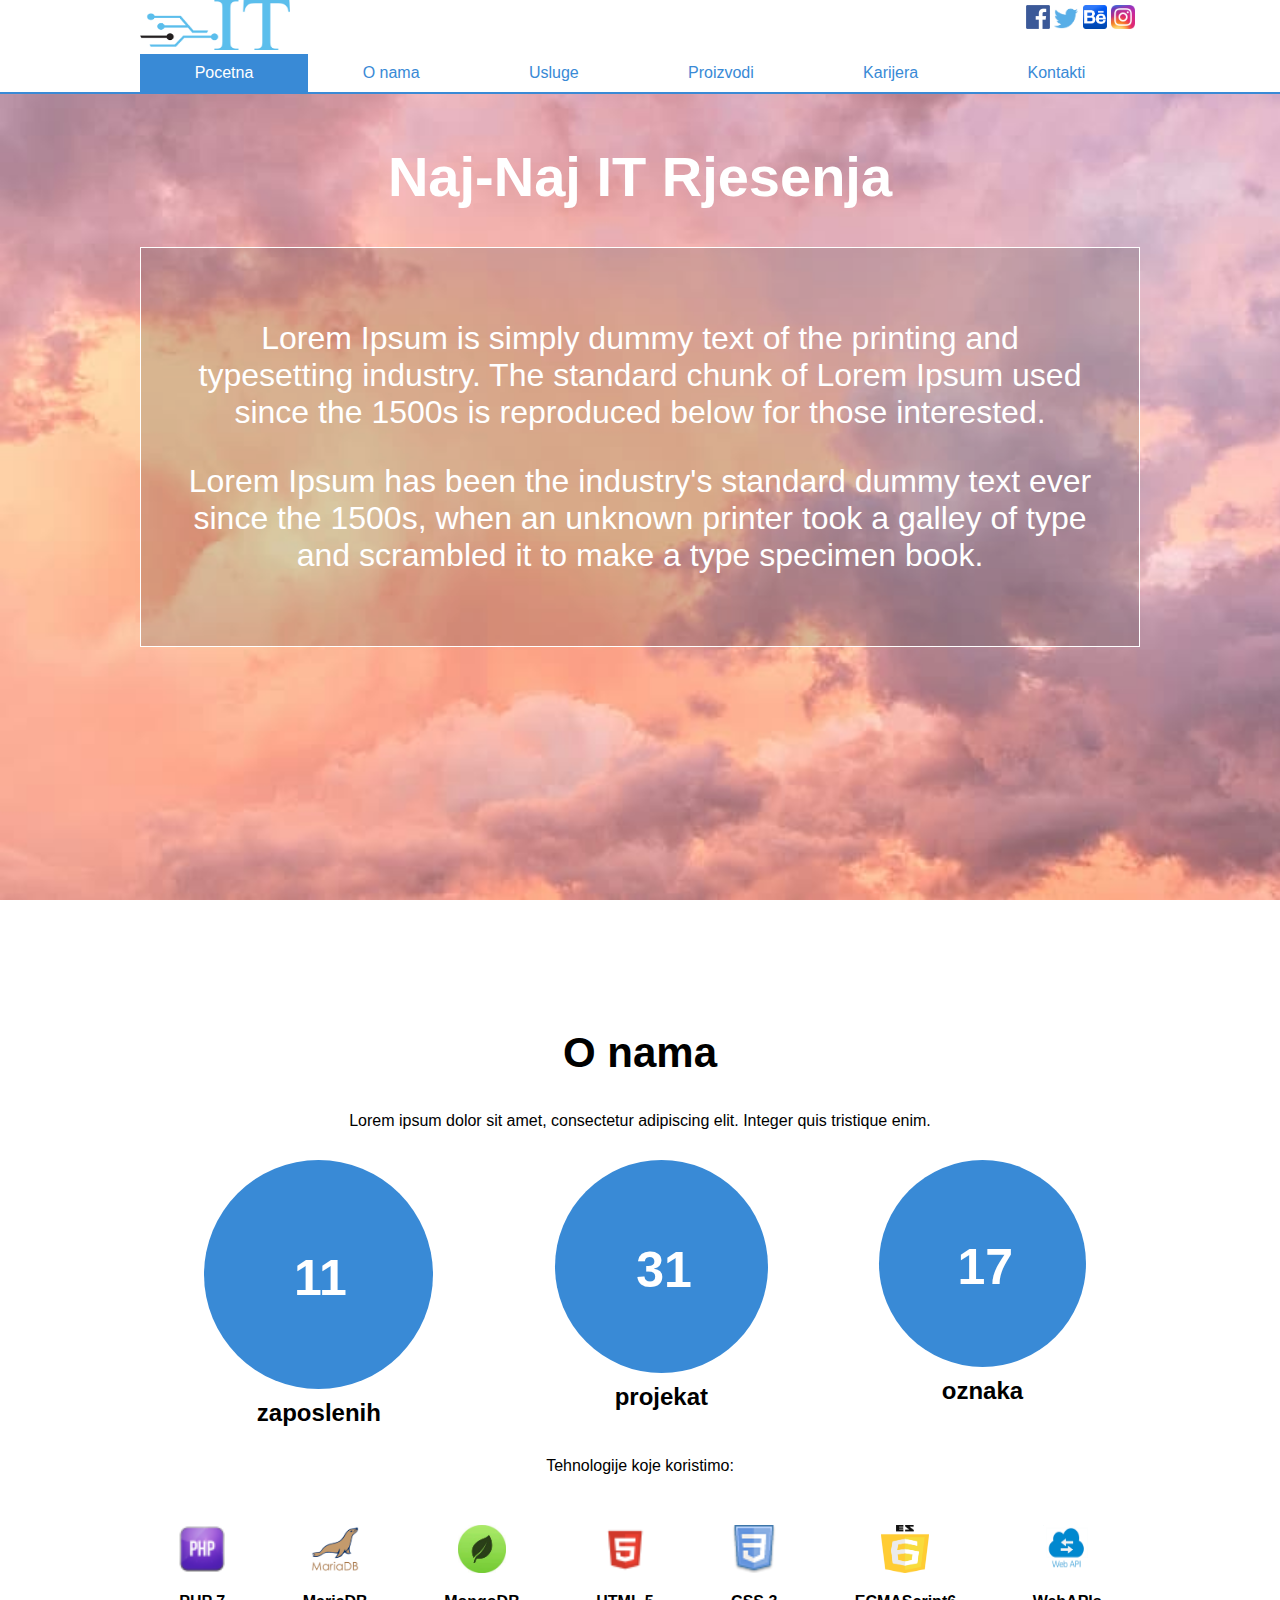
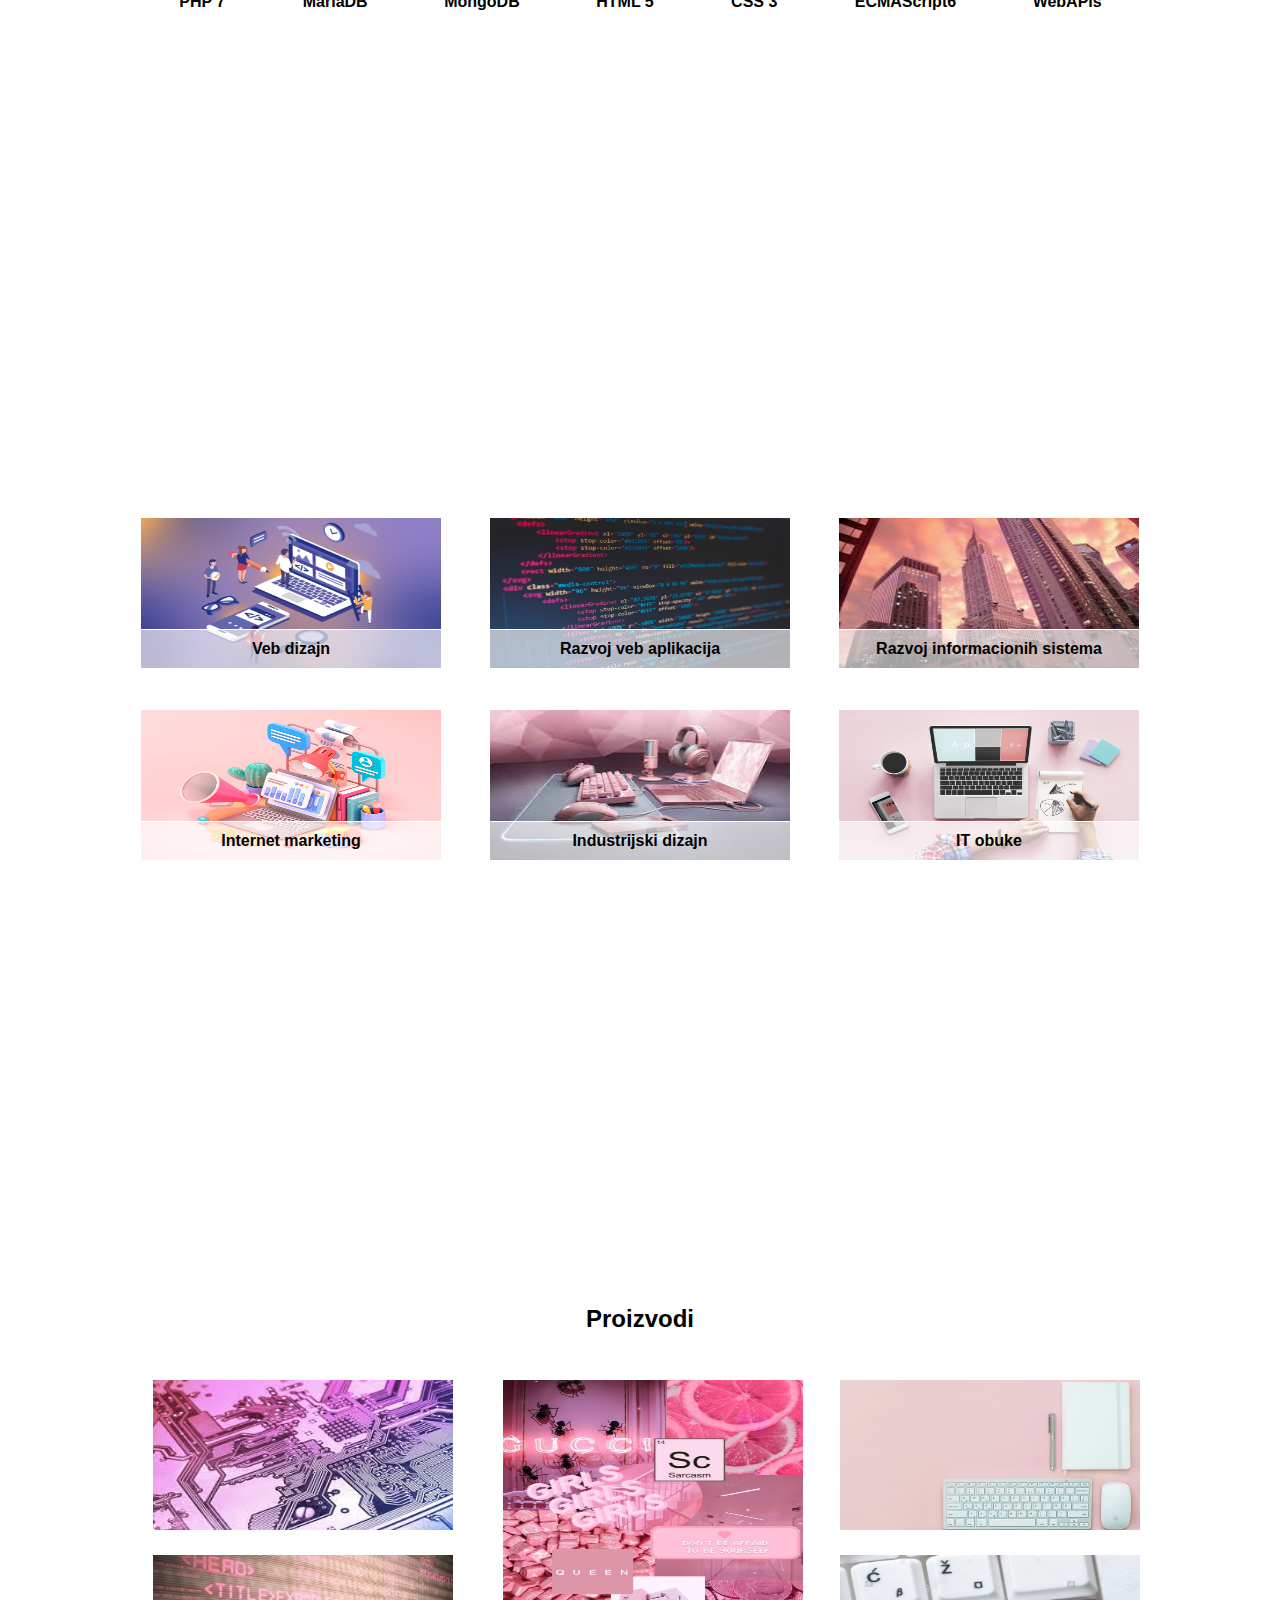
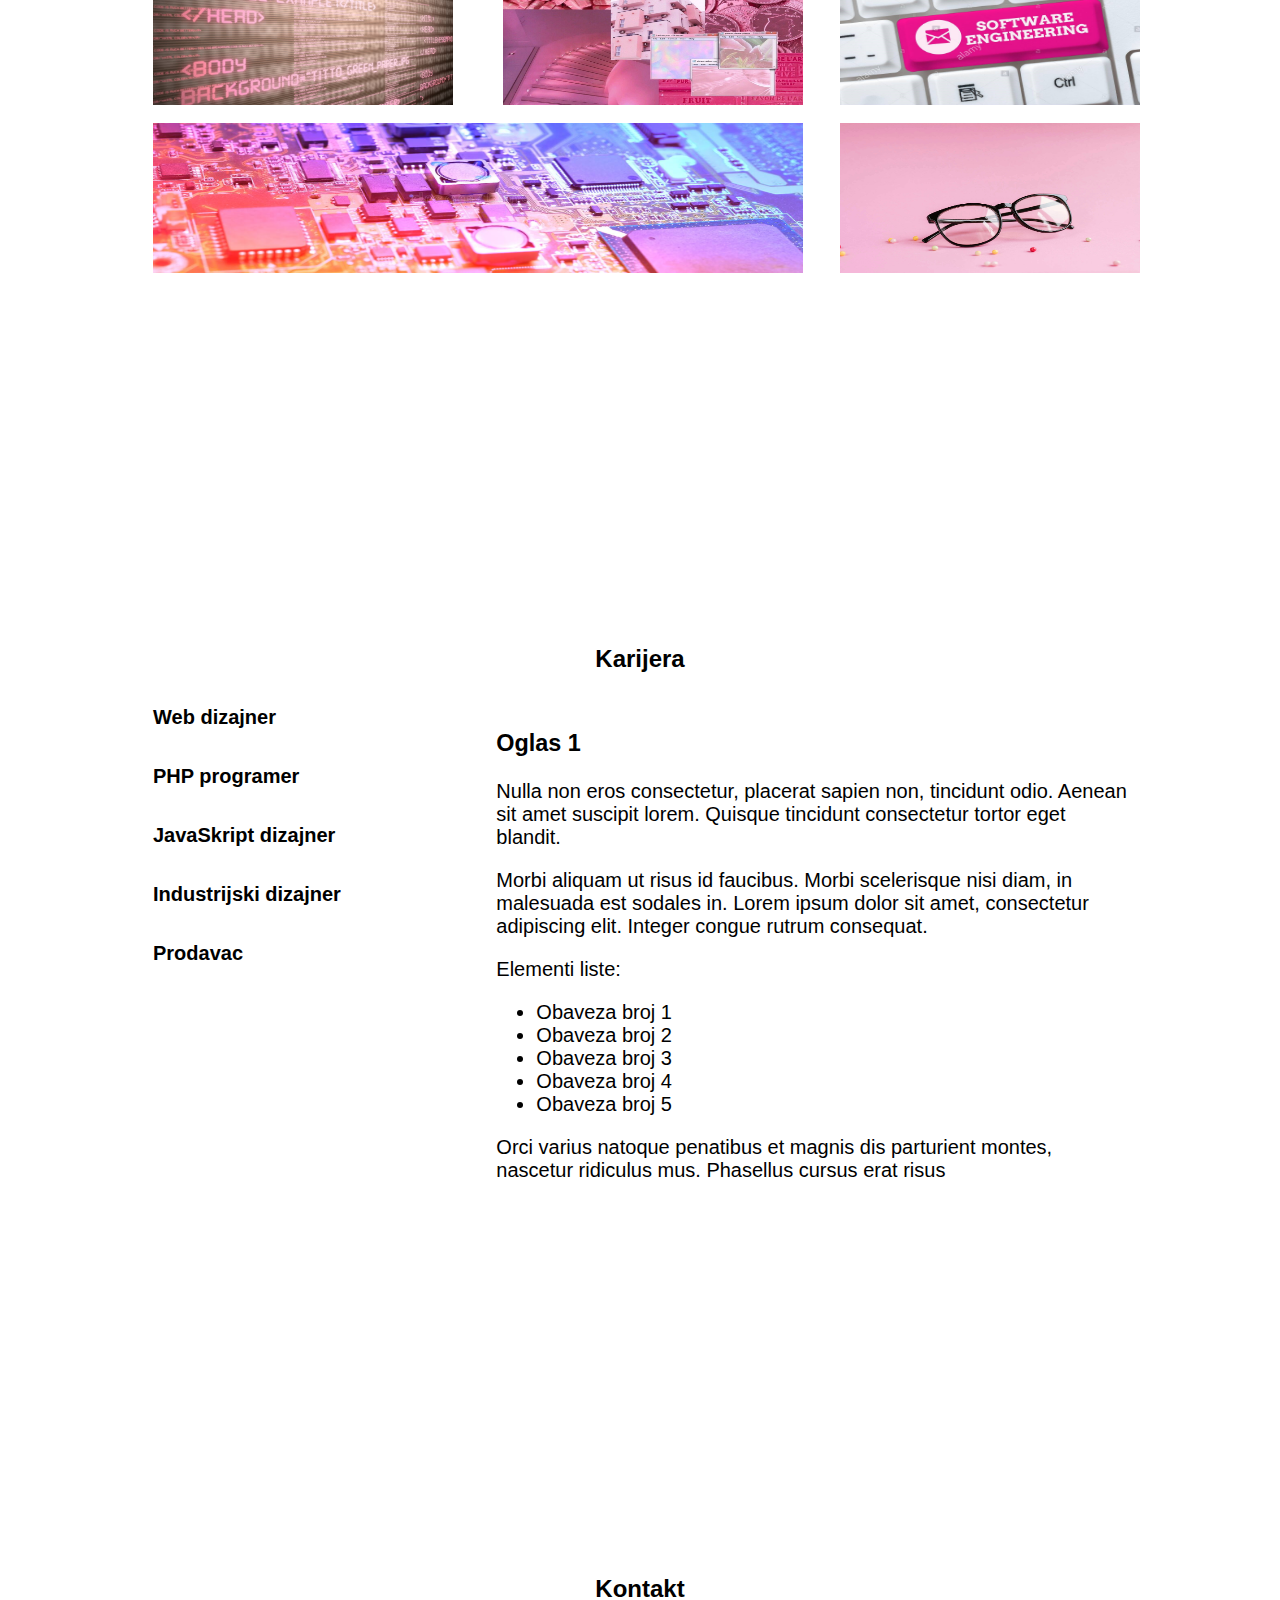
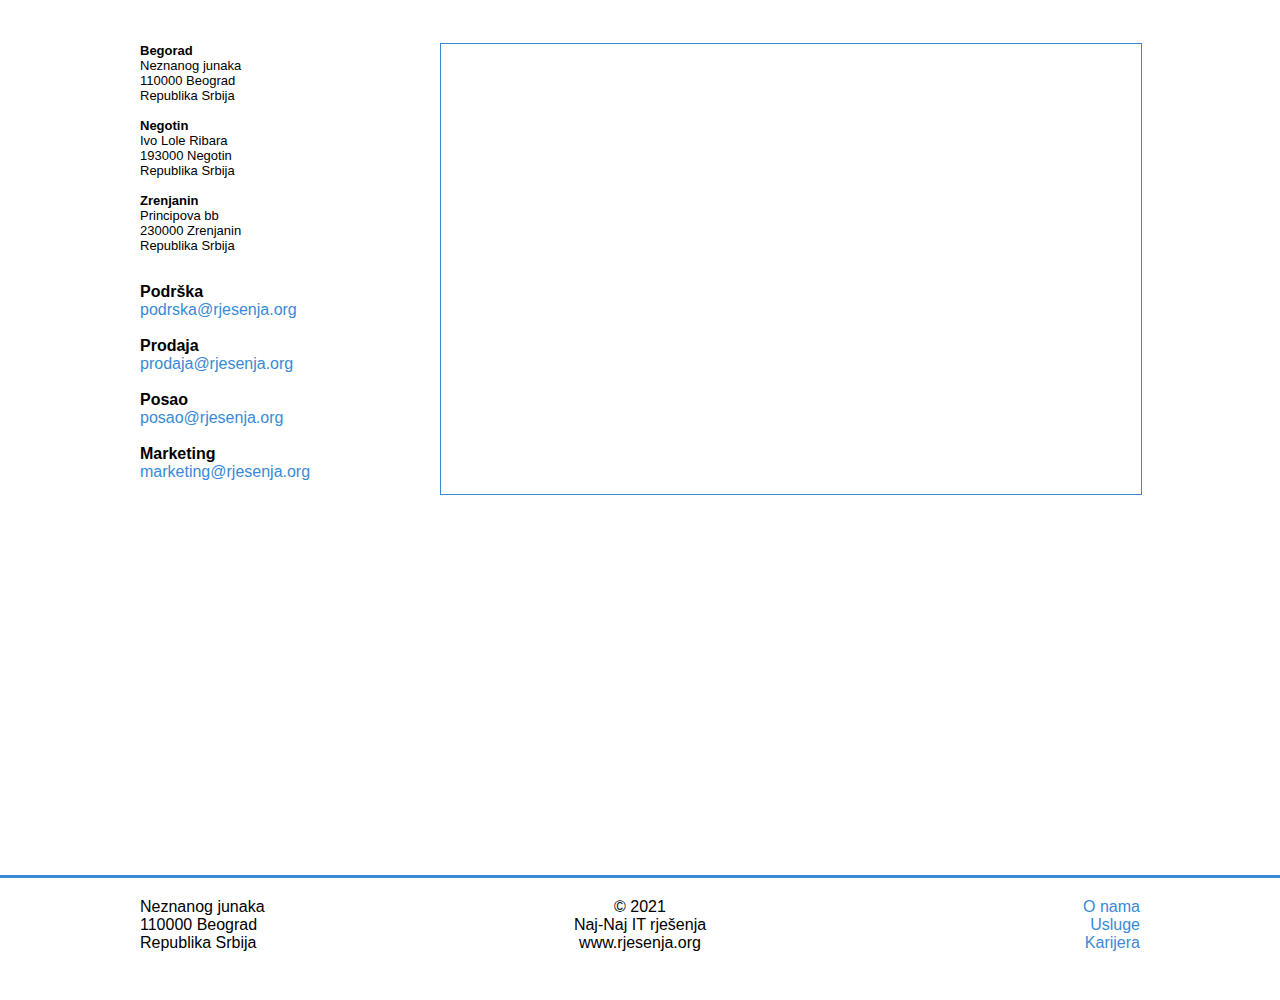
<file: index.html>
<!DOCTYPE html>
<html>
    <head>
        <title>Stranica</title>
        <meta charset="utf-8"/>
        <link rel="stylesheet" href="5.main.css"/>
    </head>
    <body>
        <div class="header">
            <div class="column">
                <div id="logo-i-social">
                    <div id="logo-holder">
                        <img alt="Loading logo..." src="ikonice/it.png" />
                    </div>
                    <div id="social-holder">
                        <a href="#">
                            <img src="ikonice/Facebook_icon_2013.svg.png"  alt="Facebook">    
                        </a>
                        <a href="#">
                            <img src="ikonice/twitter.png"  alt="Twitter">
                        </a>
                        <a href="#">
                            <img src="ikonice/behance-logo-1373E40919-seeklogo.com.png"  alt="Twitter">
                        </a>
                        <a href="#">
                            <img src="ikonice/1024px-Instagram_icon.png"  alt="Twitter">
                        </a>
                    </div>
                </div>
                <nav id="main-menu">
                    <a href="#" class="active" >Pocetna</a>
                    <a href="#O-nama" >O nama</a>
                    <a href="#Usluge" >Usluge</a>
                    <a href="#Proizvodi" >Proizvodi</a>
                    <a href="#Karijera" >Karijera</a>
                    <a href="#Kontakt" >Kontakti</a>
                </nav>
            </div>
        </div>
        <div class="page" id="Pocetna">
            <div class="column">
                <h1>Naj-Naj IT Rjesenja</h1>
                <div class="dark-box">
                    <p>Lorem Ipsum is simply dummy text of the 
                        printing and typesetting industry. The standard chunk of Lorem Ipsum used since
                        the 1500s is reproduced below for those interested. </p>
                    <p>Lorem Ipsum has been the industry's 
                        standard dummy text ever since the 1500s,
                        when an unknown printer took a galley of 
                        type and scrambled it to make a type specimen book.</p>
                </div>
            </div>
            </div>
        <div class="page" id="O-nama">
            <div class="column">
                <h2 class="align-center">O nama</h2>
                <p class="align-center">Lorem ipsum dolor sit amet, 
                    consectetur adipiscing elit.
                     Integer quis tristique enim. </p>

                     <div class="krugovi">
                         <div class="krug-holder">
                             <div class="krug">11</div>
                             <div class="oznaka">zaposlenih</div>
                         </div>
                         <div class="krug-holder">
                             <div class="krug">31</div>
                             <div class="oznaka">projekat</div>
                         </div>
                         <div class="krug-holder">
                             <div class="krug">17</div>
                             <div class="oznaka">oznaka</div>
                         </div>
                     </div>

                     <p class="align-center">Tehnologije koje koristimo: </p>

                     <div class="tehnologije">
                         <div class="tehnologija">
                            <img alt="" src="ikonice/Tehnologije/php-icon.png">
                            <p>PHP 7</p>
                         </div>
                         <div class="tehnologija">
                            <img alt="" src="ikonice/Tehnologije/MariaDB-icon.png">
                            <p>MariaDB</p>
                         </div>
                         <div class="tehnologija">
                            <img alt="" src="ikonice/Tehnologije/MongoDB-icon.jpg">
                            <p>MongoDB</p>
                         </div>
                         <div class="tehnologija">
                            <img alt="" src="ikonice/Tehnologije/html-5-icon.png">
                            <p>HTML 5</p>
                         </div>
                         <div class="tehnologija">
                            <img alt="" src="ikonice/Tehnologije/css-3-icon.png">
                            <p>CSS 3</p>
                         </div>
                         <div class="tehnologija">
                            <img alt="" src="ikonice/Tehnologije/es6.png">
                            <p>ECMAScript6</p>
                         </div>
                         <div class="tehnologija">
                            <img alt="" src="ikonice/Tehnologije/Web-api.png">
                            <p>WebAPIs</p>
                         </div>
                         
                     </div>
                </div>
            </div>
        <div class="page" id="Usluge">
            <div class="column">
                <h2 class="align-center">Usluge</h2>
                <p class="align-center" id="paragraf">Usluge iz IT i
                     veb dizajna koje pružamo su: </p>
                     <div class="service-row">
                        <div>
                            <img src="ikonice/Usluge/web-design.jpg" alt="veb dizajn">
                            <p>Veb dizajn</p>
                        </div>
                        <div>
                            <img src="ikonice/Usluge/web-development.jpg" alt="Razvoj veb aplikacija">
                            <p>Razvoj veb aplikacija</p>
                        </div>
                        <div>
                            <img src="ikonice/Usluge/information-system.jpg" alt="Razvoj IS">
                            <p>Razvoj informacionih sistema</p>
                        </div>
                    </div>

                    <div class="service-row">
                        <div>
                            <img src="ikonice/Usluge/internet-matketing.jpg" alt="Interent matketing">
                            <p>Internet marketing</p>
                        </div>
                        <div>
                            <img src="ikonice/Usluge/industrial-design.jpg" alt="Industrijski dizajn">
                            <p>Industrijski dizajn</p>
                        </div>
                        <div>
                            <img src="ikonice/Usluge/it-training-course.jpg" alt="IT obuke">
                            <p>IT obuke</p>
                        </div>
                    </div>
            </div>
            </div>
        <div class="page" id ="Proizvodi">
            <div class="column">
                <h2 class = "align-center">Proizvodi</h2>
                <div class ="matrica">

                    <div class="proizvod" id="proizvod-a">
                        <img src="ikonice/Products/img1.jpg" alt="">
                        <div class="text-holder">
                            <span>Proizvod 1</span>
                        </div>
                    </div>
                    <div class="proizvod" id="proizvod-c">
                        <img src="ikonice/Products/img2.jpg" alt="">
                        <div class="text-holder">
                            <span>Proizvod 2</span>
                        </div>
                    </div>
                    <div class="proizvod" id="proizvod-f">
                        <img src="ikonice/Products/horizontal-img.jpg" alt="">
                        <div class="text-holder">
                            <span>Proizvod horizontalni</span>
                        </div>
                    </div>
                    <div class="proizvod" id="proizvod-b">
                        <img src="ikonice/Products/vertical-img.jpg" alt="">
                        <div class="text-holder">
                            <span>Proizvod vertikalni</span>
                        </div>
                    </div>
                    <div class="proizvod" id="proizvod-d">
                        <img src="ikonice/Products/img3.jpg" alt="">
                        <div class="text-holder">
                            <span>Proizvod 3</span>
                        </div>
                    </div>
                    <div class="proizvod" id="proizvod-g">
                        <img src="ikonice/Products/img4.jpg" alt="">
                        <div class="text-holder">
                        <span>Proizvod 4</span>
                    </div>
                    </div>
                    <div class="proizvod" id="proizvod-e">
                        <img src="ikonice/Products/img5.jpg" alt="">
                        <div class="text-holder">
                        <span>Proizvod 5</span>
                    </div>
                    </div>
                </div>
            </div>
            </div>
        <div class="page" id ="Karijera">
            <div class="column">
                <h2 class="align-center">Karijera</h2>
                <div class="career-column">
                    <div class="job-list">
                        <label for="j1">Web dizajner</label>
                        <label for="j2">PHP programer</label>
                        <label for="j3">JavaSkript dizajner</label>
                        <label for="j4">Industrijski dizajner</label>
                        <label for="j5">Prodavac</label>
                    </div>
                    <div class="job-descriptions">
                        <input type="radio" name="job-item" value="1" id="j1" checked>
                        <div class="job-description">
                            <h3>Oglas 1</h3>

                            <p>Nulla non eros consectetur, placerat sapien non, tincidunt odio.
                                Aenean sit amet suscipit lorem.
                                Quisque tincidunt consectetur tortor eget blandit.</p>
                            <p>Morbi aliquam ut risus id faucibus. 
                                Morbi scelerisque nisi diam, in malesuada est sodales in.
                                 Lorem ipsum dolor sit amet, consectetur adipiscing elit. Integer congue rutrum consequat.</p>
                            <p>Elementi liste:</p>

                            <ul>
                                <li>Obaveza broj 1</li>
                                <li>Obaveza broj 2</li>
                                <li>Obaveza broj 3</li>
                                <li>Obaveza broj 4</li>
                                <li>Obaveza broj 5</li>
                            </ul>

                            <p> Orci varius natoque penatibus et magnis dis parturient montes, nascetur ridiculus mus.
                                Phasellus cursus erat risus</p>

                        </div>
                        <input type="radio" name="job-item" value="2" id="j2">
                        <div class="job-description">
                            <h3>Oglas 2</h3>

                            <p>Nulla non eros consectetur, placerat sapien non, tincidunt odio.
                                Aenean sit amet suscipit lorem.
                                Quisque tincidunt consectetur tortor eget blandit.</p>
                            <p>Morbi aliquam ut risus id faucibus. 
                                Morbi scelerisque nisi diam, in malesuada est sodales in.
                                 Lorem ipsum dolor sit amet, consectetur adipiscing elit. Integer congue rutrum consequat.</p>
                            <p>Elementi liste:</p>

                            <ul>
                                <li>Obaveza broj 1</li>
                                <li>Obaveza broj 2</li>
                                <li>Obaveza broj 3</li>
                                <li>Obaveza broj 4</li>
                                <li>Obaveza broj 5</li>
                            </ul>

                            <p> Orci varius natoque penatibus et magnis dis parturient montes, nascetur ridiculus mus.
                                Phasellus cursus erat risus</p>

                        </div>
                        <input type="radio" name="job-item" value="3" id="j3">
                        <div class="job-description">
                            <h3>Oglas 3</h3>

                            <p>Nulla non eros consectetur, placerat sapien non, tincidunt odio.
                                Aenean sit amet suscipit lorem.
                                Quisque tincidunt consectetur tortor eget blandit.</p>
                            <p>Morbi aliquam ut risus id faucibus. 
                                Morbi scelerisque nisi diam, in malesuada est sodales in.
                                 Lorem ipsum dolor sit amet, consectetur adipiscing elit. Integer congue rutrum consequat.</p>
                            <p>Elementi liste:</p>

                            <ul>
                                <li>Obaveza broj 1</li>
                                <li>Obaveza broj 2</li>
                                <li>Obaveza broj 3</li>
                                <li>Obaveza broj 4</li>
                                <li>Obaveza broj 5</li>
                            </ul>

                            <p> Orci varius natoque penatibus et magnis dis parturient montes, nascetur ridiculus mus.
                                Phasellus cursus erat risus</p>

                        </div>
                        <input type="radio" name="job-item" value="4" id="j4">
                        <div class="job-description">
                            <h3>Oglas 4</h3>

                            <p>Nulla non eros consectetur, placerat sapien non, tincidunt odio.
                                Aenean sit amet suscipit lorem.
                                Quisque tincidunt consectetur tortor eget blandit.</p>
                            <p>Morbi aliquam ut risus id faucibus. 
                                Morbi scelerisque nisi diam, in malesuada est sodales in.
                                 Lorem ipsum dolor sit amet, consectetur adipiscing elit. Integer congue rutrum consequat.</p>
                            <p>Elementi liste:</p>

                            <ul>
                                <li>Obaveza broj 1</li>
                                <li>Obaveza broj 2</li>
                                <li>Obaveza broj 3</li>
                                <li>Obaveza broj 4</li>
                                <li>Obaveza broj 5</li>
                            </ul>

                            <p> Orci varius natoque penatibus et magnis dis parturient montes, nascetur ridiculus mus.
                                Phasellus cursus erat risus</p>

                        </div>
                        <input type="radio" name="job-item" value="5" id="j5">
                        <div class="job-description">
                            <h3>Oglas 5</h3>

                            <p>Nulla non eros consectetur, placerat sapien non, tincidunt odio.
                                Aenean sit amet suscipit lorem.
                                Quisque tincidunt consectetur tortor eget blandit.</p>
                            <p>Morbi aliquam ut risus id faucibus. 
                                Morbi scelerisque nisi diam, in malesuada est sodales in.
                                 Lorem ipsum dolor sit amet, consectetur adipiscing elit. Integer congue rutrum consequat.</p>
                            <p>Elementi liste:</p>

                            <ul>
                                <li>Obaveza broj 1</li>
                                <li>Obaveza broj 2</li>
                                <li>Obaveza broj 3</li>
                                <li>Obaveza broj 4</li>
                                <li>Obaveza broj 5</li>
                            </ul>

                            <p> Orci varius natoque penatibus et magnis dis parturient montes, nascetur ridiculus mus.
                                Phasellus cursus erat risus</p>

                        </div>
                    </div>
                </div>
            </div>
            </div>
        <div class="page" id="Kontakt">
            <div class="column">
                <h2 class="align-center">Kontakt</h2>
                <div class="kontakt-region">
                    <div class="kontakt-adrese">
                        <strong>Begorad</strong><br>
                        Neznanog junaka <br>
                        110000 Beograd <br>
                        Republika Srbija <br> <br>

                        <strong>Negotin</strong><br>
                        Ivo Lole Ribara <br>
                        193000 Negotin <br>
                        Republika Srbija <br><br>

                        <strong>Zrenjanin</strong><br>
                        Principova bb <br>
                        230000 Zrenjanin <br>
                        Republika Srbija 
                    </div>
                    <div class="kontakt-mejlovi">
                        <strong>Podrška</strong><br>
                        <a href="mailto:podrska@rjesenja.org">
                            podrska@rjesenja.org</a><br><br>

                        <strong>Prodaja</strong><br>
                        <a href="mailto:prodaja@rjesenja.org">
                            prodaja@rjesenja.org</a><br><br>

                        <strong>Posao</strong><br>
                        <a href="mailto:posao@rjesenja.org">
                            posao@rjesenja.org</a><br><br>

                        <strong>Marketing</strong><br>
                        <a href="mailto:marketing@rjesenja.org">
                            marketing@rjesenja.org</a>
                    </div>
                        <iframe class="kontakt-mapa" width="700" height="450" frameborder="0" scrolling="no" marginheight="0" marginwidth="0" 
                        src="https://www.openstreetmap.org/export/embed.html?bbox=18.368636369705204%2C43.821492595362756%2C18.380609750747684%2C43.826152411845314&amp;layer=mapnik&amp;marker=43.82382254907032%2C18.37462306022644" >
                    </iframe>
                </div>
            </div>
            </div>
        <div class="footer">
            <div class="column">
                <div class="footer-column align-left">
                        Neznanog junaka <br>
                        110000 Beograd <br>
                        Republika Srbija <br> <br>
                </div>
                <div class="footer-column align-center">
                    &copy; 2021 <br>
                    Naj-Naj IT rješenja <br>
                    www.rjesenja.org
                </div>
                <div class="footer-column align-right">
                    <a href="#O-nama">O nama</a> <br>
                    <a href="#Usluge">Usluge</a> <br>
                    <a href="#Karijera">Karijera</a> <br>
                </div>
            </div>
            </div>
    </body>
</html>
</file>
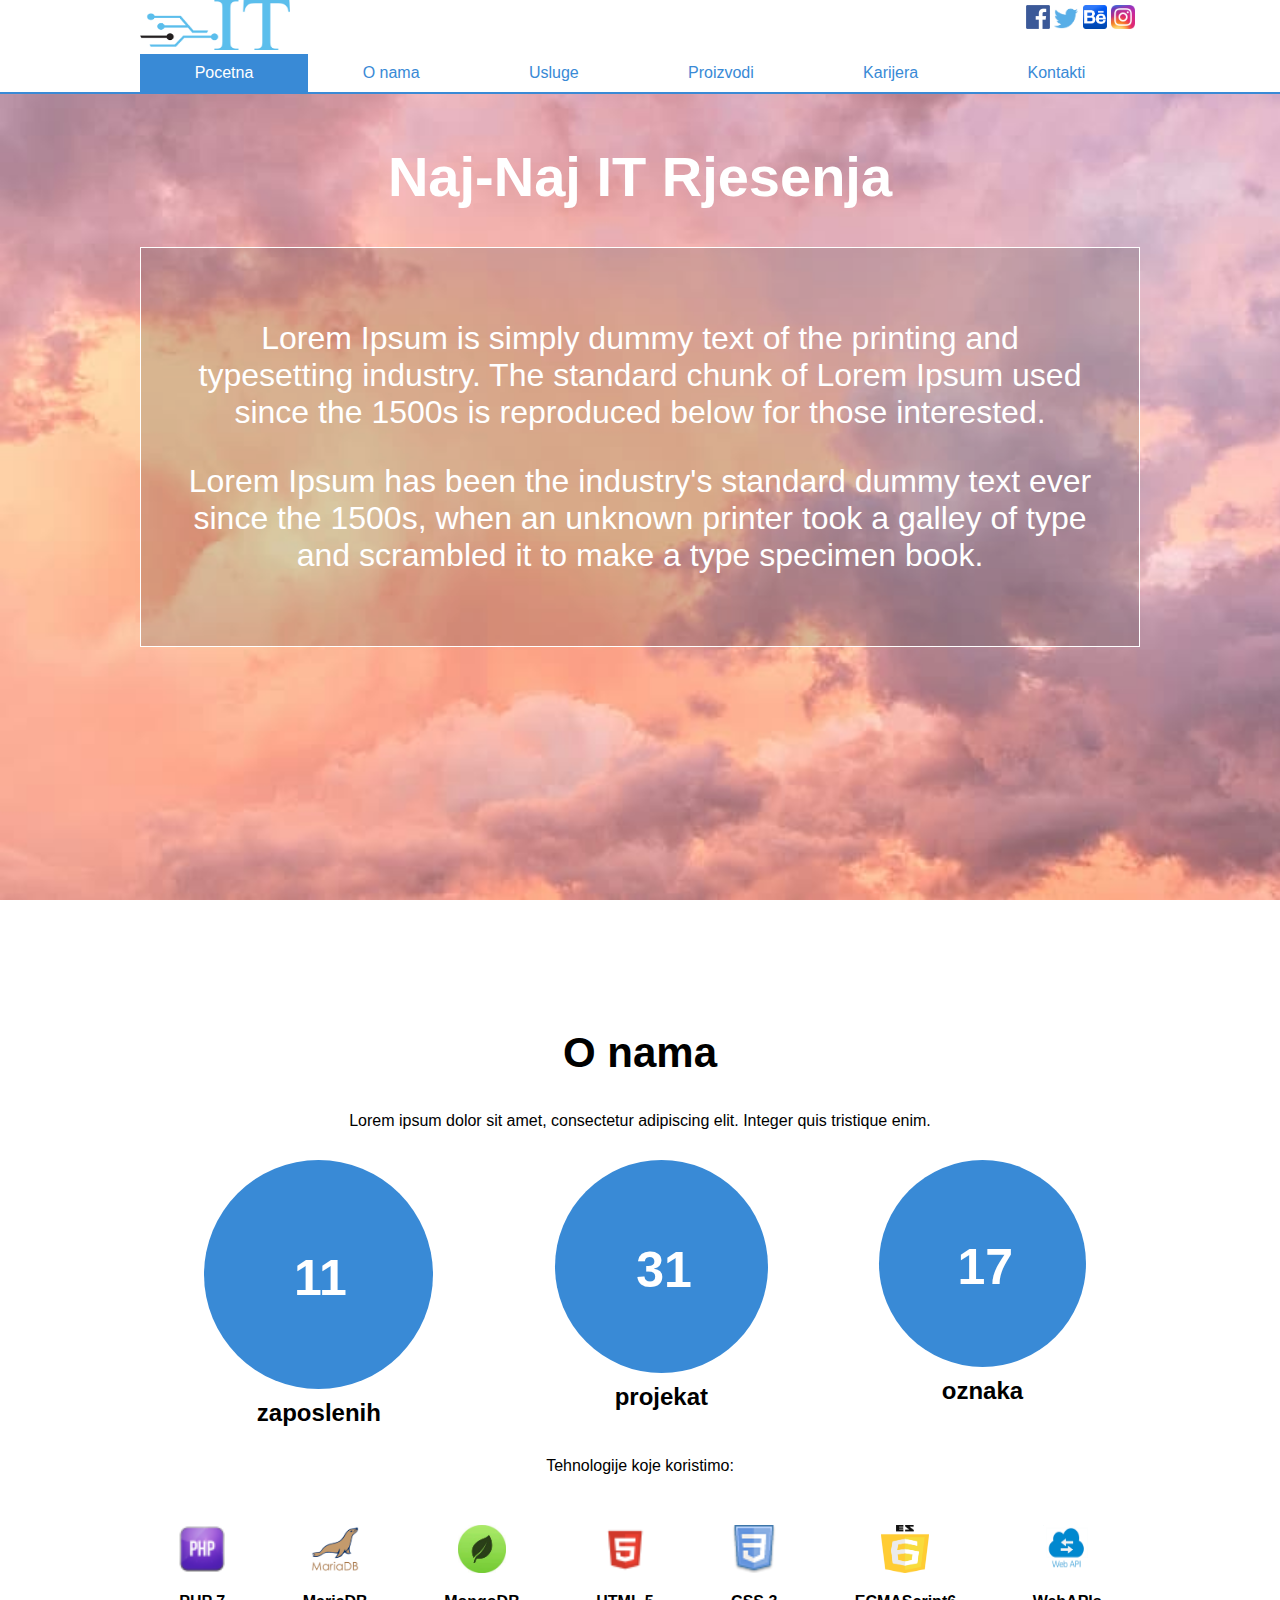
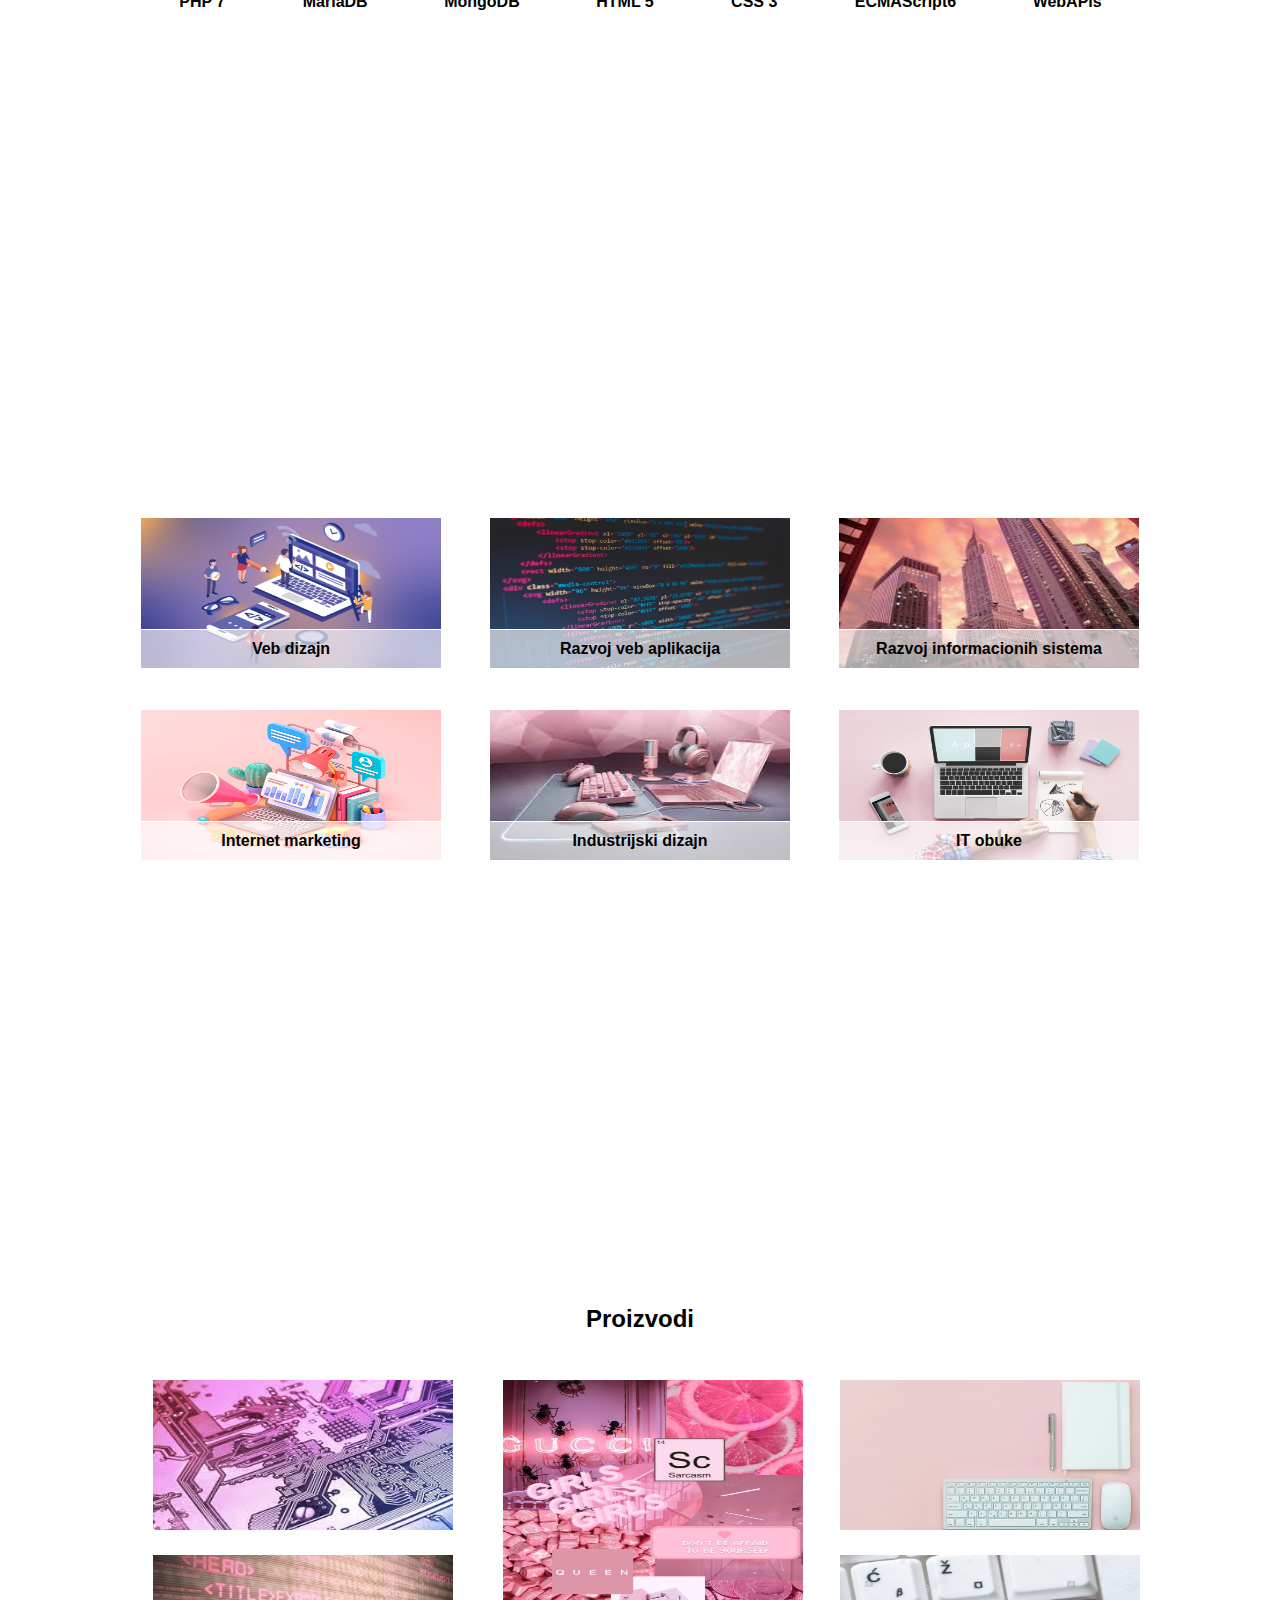
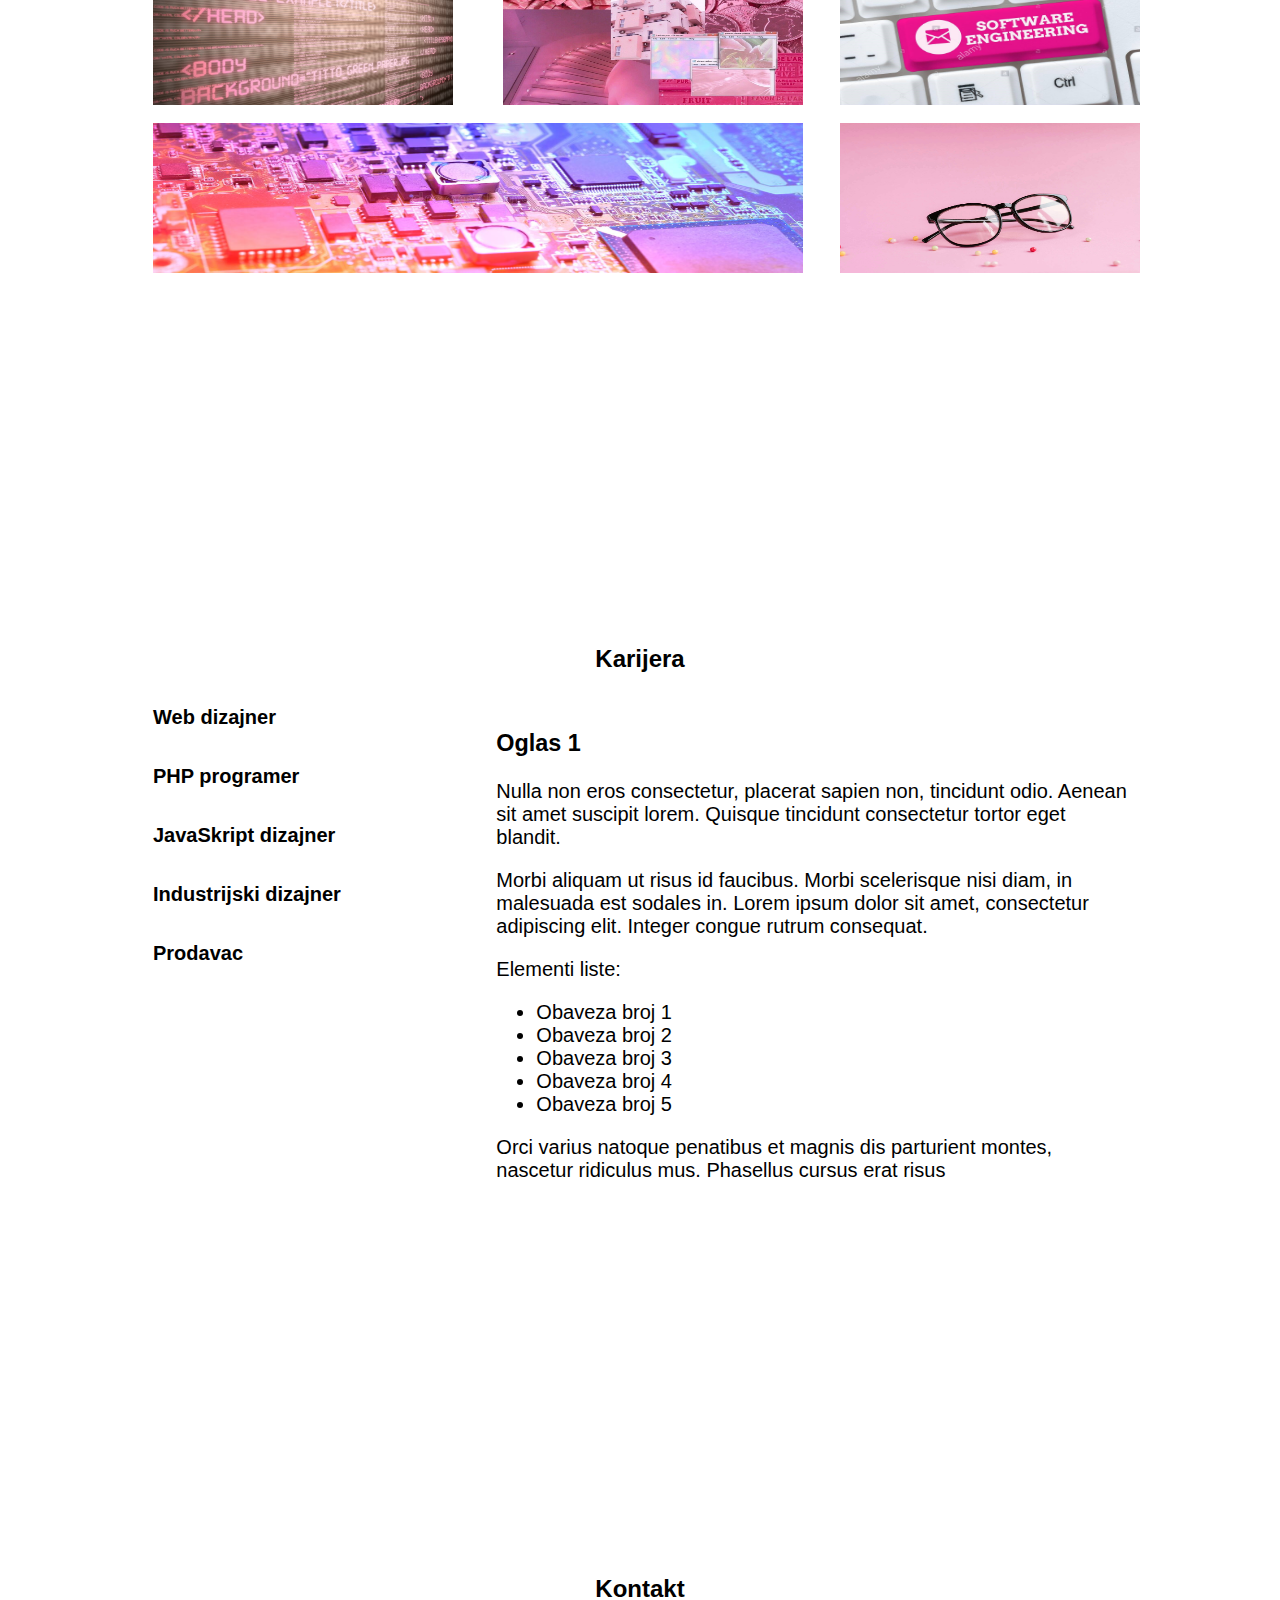
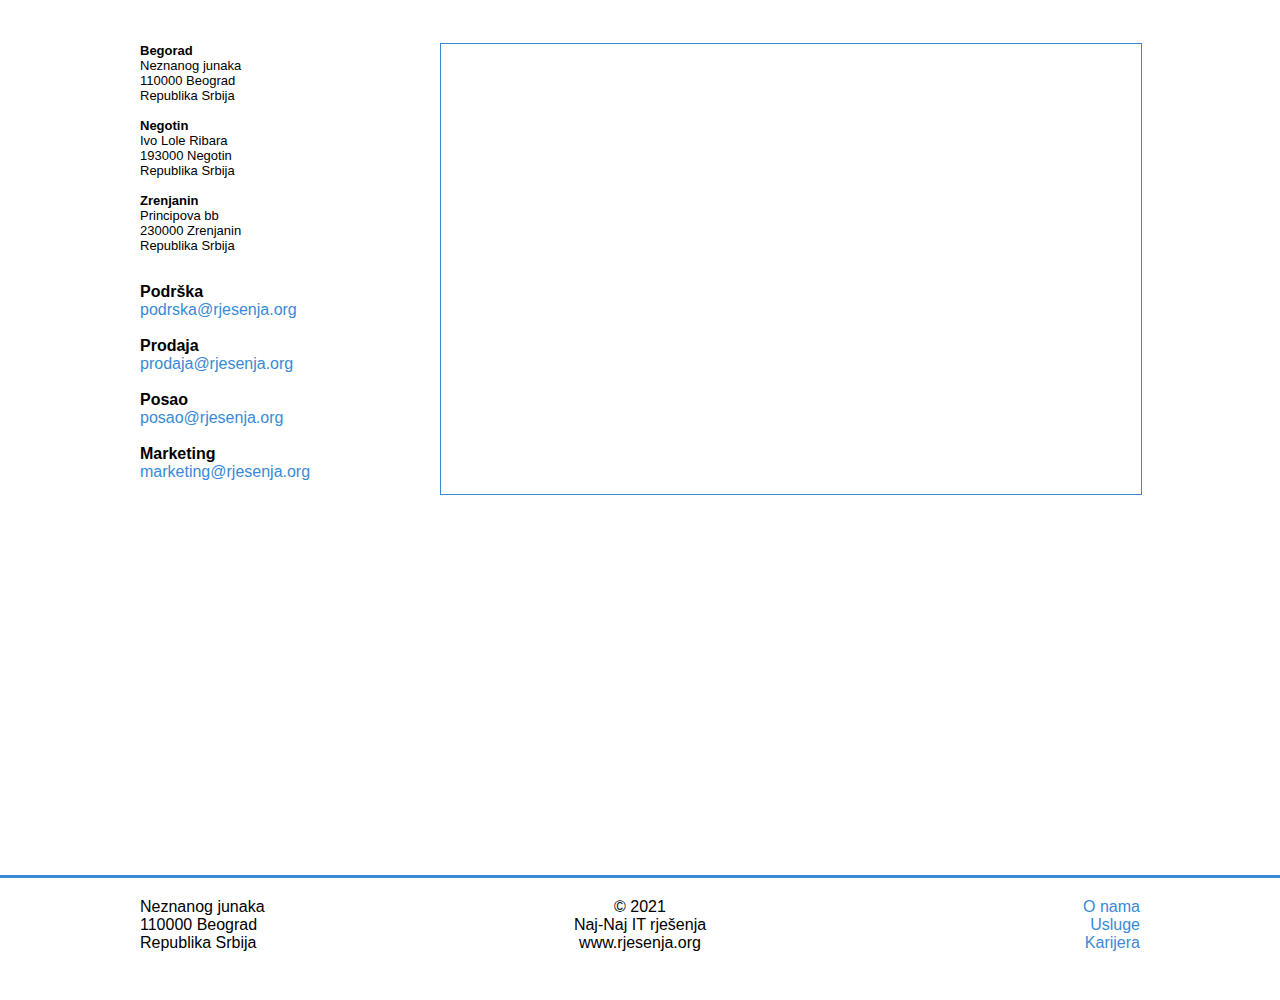
<file: 5.index.html>
<!DOCTYPE html>
<html>
    <head>
        <title>Stranica</title>
        <meta charset="utf-8"/>
        <link rel="stylesheet" href="5.main.css"/>
    </head>
    <body>
        <div class="header">
            <div class="column">
                <div id="logo-i-social">
                    <div id="logo-holder">
                        <img alt="Loading logo..." src="ikonice/it.png" />
                    </div>
                    <div id="social-holder">
                        <a href="#">
                            <img src="ikonice/Facebook_icon_2013.svg.png"  alt="Facebook">    
                        </a>
                        <a href="#">
                            <img src="ikonice/twitter.png"  alt="Twitter">
                        </a>
                        <a href="#">
                            <img src="ikonice/behance-logo-1373E40919-seeklogo.com.png"  alt="Twitter">
                        </a>
                        <a href="#">
                            <img src="ikonice/1024px-Instagram_icon.png"  alt="Twitter">
                        </a>
                    </div>
                </div>
                <nav id="main-menu">
                    <a href="#" class="active" >Pocetna</a>
                    <a href="#O-nama" >O nama</a>
                    <a href="#Usluge" >Usluge</a>
                    <a href="#Proizvodi" >Proizvodi</a>
                    <a href="#Karijera" >Karijera</a>
                    <a href="#Kontakt" >Kontakti</a>
                </nav>
            </div>
        </div>
        <div class="page" id="Pocetna">
            <div class="column">
                <h1>Naj-Naj IT Rjesenja</h1>
                <div class="dark-box">
                    <p>Lorem Ipsum is simply dummy text of the 
                        printing and typesetting industry. The standard chunk of Lorem Ipsum used since
                        the 1500s is reproduced below for those interested. </p>
                    <p>Lorem Ipsum has been the industry's 
                        standard dummy text ever since the 1500s,
                        when an unknown printer took a galley of 
                        type and scrambled it to make a type specimen book.</p>
                </div>
            </div>
            </div>
        <div class="page" id="O-nama">
            <div class="column">
                <h2 class="align-center">O nama</h2>
                <p class="align-center">Lorem ipsum dolor sit amet, 
                    consectetur adipiscing elit.
                     Integer quis tristique enim. </p>

                     <div class="krugovi">
                         <div class="krug-holder">
                             <div class="krug">11</div>
                             <div class="oznaka">zaposlenih</div>
                         </div>
                         <div class="krug-holder">
                             <div class="krug">31</div>
                             <div class="oznaka">projekat</div>
                         </div>
                         <div class="krug-holder">
                             <div class="krug">17</div>
                             <div class="oznaka">oznaka</div>
                         </div>
                     </div>

                     <p class="align-center">Tehnologije koje koristimo: </p>

                     <div class="tehnologije">
                         <div class="tehnologija">
                            <img alt="" src="ikonice/Tehnologije/php-icon.png">
                            <p>PHP 7</p>
                         </div>
                         <div class="tehnologija">
                            <img alt="" src="ikonice/Tehnologije/MariaDB-icon.png">
                            <p>MariaDB</p>
                         </div>
                         <div class="tehnologija">
                            <img alt="" src="ikonice/Tehnologije/MongoDB-icon.jpg">
                            <p>MongoDB</p>
                         </div>
                         <div class="tehnologija">
                            <img alt="" src="ikonice/Tehnologije/html-5-icon.png">
                            <p>HTML 5</p>
                         </div>
                         <div class="tehnologija">
                            <img alt="" src="ikonice/Tehnologije/css-3-icon.png">
                            <p>CSS 3</p>
                         </div>
                         <div class="tehnologija">
                            <img alt="" src="ikonice/Tehnologije/es6.png">
                            <p>ECMAScript6</p>
                         </div>
                         <div class="tehnologija">
                            <img alt="" src="ikonice/Tehnologije/Web-api.png">
                            <p>WebAPIs</p>
                         </div>
                         
                     </div>
                </div>
            </div>
        <div class="page" id="Usluge">
            <div class="column">
                <h2 class="align-center">Usluge</h2>
                <p class="align-center" id="paragraf">Usluge iz IT i
                     veb dizajna koje pružamo su: </p>
                     <div class="service-row">
                        <div>
                            <img src="ikonice/Usluge/web-design.jpg" alt="veb dizajn">
                            <p>Veb dizajn</p>
                        </div>
                        <div>
                            <img src="ikonice/Usluge/web-development.jpg" alt="Razvoj veb aplikacija">
                            <p>Razvoj veb aplikacija</p>
                        </div>
                        <div>
                            <img src="ikonice/Usluge/information-system.jpg" alt="Razvoj IS">
                            <p>Razvoj informacionih sistema</p>
                        </div>
                    </div>

                    <div class="service-row">
                        <div>
                            <img src="ikonice/Usluge/internet-matketing.jpg" alt="Interent matketing">
                            <p>Internet marketing</p>
                        </div>
                        <div>
                            <img src="ikonice/Usluge/industrial-design.jpg" alt="Industrijski dizajn">
                            <p>Industrijski dizajn</p>
                        </div>
                        <div>
                            <img src="ikonice/Usluge/it-training-course.jpg" alt="IT obuke">
                            <p>IT obuke</p>
                        </div>
                    </div>
            </div>
            </div>
        <div class="page" id ="Proizvodi">
            <div class="column">
                <h2 class = "align-center">Proizvodi</h2>
                <div class ="matrica">

                    <div class="proizvod" id="proizvod-a">
                        <img src="ikonice/Products/img1.jpg" alt="">
                        <div class="text-holder">
                            <span>Proizvod 1</span>
                        </div>
                    </div>
                    <div class="proizvod" id="proizvod-c">
                        <img src="ikonice/Products/img2.jpg" alt="">
                        <div class="text-holder">
                            <span>Proizvod 2</span>
                        </div>
                    </div>
                    <div class="proizvod" id="proizvod-f">
                        <img src="ikonice/Products/horizontal-img.jpg" alt="">
                        <div class="text-holder">
                            <span>Proizvod horizontalni</span>
                        </div>
                    </div>
                    <div class="proizvod" id="proizvod-b">
                        <img src="ikonice/Products/vertical-img.jpg" alt="">
                        <div class="text-holder">
                            <span>Proizvod vertikalni</span>
                        </div>
                    </div>
                    <div class="proizvod" id="proizvod-d">
                        <img src="ikonice/Products/img3.jpg" alt="">
                        <div class="text-holder">
                            <span>Proizvod 3</span>
                        </div>
                    </div>
                    <div class="proizvod" id="proizvod-g">
                        <img src="ikonice/Products/img4.jpg" alt="">
                        <div class="text-holder">
                        <span>Proizvod 4</span>
                    </div>
                    </div>
                    <div class="proizvod" id="proizvod-e">
                        <img src="ikonice/Products/img5.jpg" alt="">
                        <div class="text-holder">
                        <span>Proizvod 5</span>
                    </div>
                    </div>
                </div>
            </div>
            </div>
        <div class="page" id ="Karijera">
            <div class="column">
                <h2 class="align-center">Karijera</h2>
                <div class="career-column">
                    <div class="job-list">
                        <label for="j1">Web dizajner</label>
                        <label for="j2">PHP programer</label>
                        <label for="j3">JavaSkript dizajner</label>
                        <label for="j4">Industrijski dizajner</label>
                        <label for="j5">Prodavac</label>
                    </div>
                    <div class="job-descriptions">
                        <input type="radio" name="job-item" value="1" id="j1" checked>
                        <div class="job-description">
                            <h3>Oglas 1</h3>

                            <p>Nulla non eros consectetur, placerat sapien non, tincidunt odio.
                                Aenean sit amet suscipit lorem.
                                Quisque tincidunt consectetur tortor eget blandit.</p>
                            <p>Morbi aliquam ut risus id faucibus. 
                                Morbi scelerisque nisi diam, in malesuada est sodales in.
                                 Lorem ipsum dolor sit amet, consectetur adipiscing elit. Integer congue rutrum consequat.</p>
                            <p>Elementi liste:</p>

                            <ul>
                                <li>Obaveza broj 1</li>
                                <li>Obaveza broj 2</li>
                                <li>Obaveza broj 3</li>
                                <li>Obaveza broj 4</li>
                                <li>Obaveza broj 5</li>
                            </ul>

                            <p> Orci varius natoque penatibus et magnis dis parturient montes, nascetur ridiculus mus.
                                Phasellus cursus erat risus</p>

                        </div>
                        <input type="radio" name="job-item" value="2" id="j2">
                        <div class="job-description">
                            <h3>Oglas 2</h3>

                            <p>Nulla non eros consectetur, placerat sapien non, tincidunt odio.
                                Aenean sit amet suscipit lorem.
                                Quisque tincidunt consectetur tortor eget blandit.</p>
                            <p>Morbi aliquam ut risus id faucibus. 
                                Morbi scelerisque nisi diam, in malesuada est sodales in.
                                 Lorem ipsum dolor sit amet, consectetur adipiscing elit. Integer congue rutrum consequat.</p>
                            <p>Elementi liste:</p>

                            <ul>
                                <li>Obaveza broj 1</li>
                                <li>Obaveza broj 2</li>
                                <li>Obaveza broj 3</li>
                                <li>Obaveza broj 4</li>
                                <li>Obaveza broj 5</li>
                            </ul>

                            <p> Orci varius natoque penatibus et magnis dis parturient montes, nascetur ridiculus mus.
                                Phasellus cursus erat risus</p>

                        </div>
                        <input type="radio" name="job-item" value="3" id="j3">
                        <div class="job-description">
                            <h3>Oglas 3</h3>

                            <p>Nulla non eros consectetur, placerat sapien non, tincidunt odio.
                                Aenean sit amet suscipit lorem.
                                Quisque tincidunt consectetur tortor eget blandit.</p>
                            <p>Morbi aliquam ut risus id faucibus. 
                                Morbi scelerisque nisi diam, in malesuada est sodales in.
                                 Lorem ipsum dolor sit amet, consectetur adipiscing elit. Integer congue rutrum consequat.</p>
                            <p>Elementi liste:</p>

                            <ul>
                                <li>Obaveza broj 1</li>
                                <li>Obaveza broj 2</li>
                                <li>Obaveza broj 3</li>
                                <li>Obaveza broj 4</li>
                                <li>Obaveza broj 5</li>
                            </ul>

                            <p> Orci varius natoque penatibus et magnis dis parturient montes, nascetur ridiculus mus.
                                Phasellus cursus erat risus</p>

                        </div>
                        <input type="radio" name="job-item" value="4" id="j4">
                        <div class="job-description">
                            <h3>Oglas 4</h3>

                            <p>Nulla non eros consectetur, placerat sapien non, tincidunt odio.
                                Aenean sit amet suscipit lorem.
                                Quisque tincidunt consectetur tortor eget blandit.</p>
                            <p>Morbi aliquam ut risus id faucibus. 
                                Morbi scelerisque nisi diam, in malesuada est sodales in.
                                 Lorem ipsum dolor sit amet, consectetur adipiscing elit. Integer congue rutrum consequat.</p>
                            <p>Elementi liste:</p>

                            <ul>
                                <li>Obaveza broj 1</li>
                                <li>Obaveza broj 2</li>
                                <li>Obaveza broj 3</li>
                                <li>Obaveza broj 4</li>
                                <li>Obaveza broj 5</li>
                            </ul>

                            <p> Orci varius natoque penatibus et magnis dis parturient montes, nascetur ridiculus mus.
                                Phasellus cursus erat risus</p>

                        </div>
                        <input type="radio" name="job-item" value="5" id="j5">
                        <div class="job-description">
                            <h3>Oglas 5</h3>

                            <p>Nulla non eros consectetur, placerat sapien non, tincidunt odio.
                                Aenean sit amet suscipit lorem.
                                Quisque tincidunt consectetur tortor eget blandit.</p>
                            <p>Morbi aliquam ut risus id faucibus. 
                                Morbi scelerisque nisi diam, in malesuada est sodales in.
                                 Lorem ipsum dolor sit amet, consectetur adipiscing elit. Integer congue rutrum consequat.</p>
                            <p>Elementi liste:</p>

                            <ul>
                                <li>Obaveza broj 1</li>
                                <li>Obaveza broj 2</li>
                                <li>Obaveza broj 3</li>
                                <li>Obaveza broj 4</li>
                                <li>Obaveza broj 5</li>
                            </ul>

                            <p> Orci varius natoque penatibus et magnis dis parturient montes, nascetur ridiculus mus.
                                Phasellus cursus erat risus</p>

                        </div>
                    </div>
                </div>
            </div>
            </div>
        <div class="page" id="Kontakt">
            <div class="column">
                <h2 class="align-center">Kontakt</h2>
                <div class="kontakt-region">
                    <div class="kontakt-adrese">
                        <strong>Begorad</strong><br>
                        Neznanog junaka <br>
                        110000 Beograd <br>
                        Republika Srbija <br> <br>

                        <strong>Negotin</strong><br>
                        Ivo Lole Ribara <br>
                        193000 Negotin <br>
                        Republika Srbija <br><br>

                        <strong>Zrenjanin</strong><br>
                        Principova bb <br>
                        230000 Zrenjanin <br>
                        Republika Srbija 
                    </div>
                    <div class="kontakt-mejlovi">
                        <strong>Podrška</strong><br>
                        <a href="mailto:podrska@rjesenja.org">
                            podrska@rjesenja.org</a><br><br>

                        <strong>Prodaja</strong><br>
                        <a href="mailto:prodaja@rjesenja.org">
                            prodaja@rjesenja.org</a><br><br>

                        <strong>Posao</strong><br>
                        <a href="mailto:posao@rjesenja.org">
                            posao@rjesenja.org</a><br><br>

                        <strong>Marketing</strong><br>
                        <a href="mailto:marketing@rjesenja.org">
                            marketing@rjesenja.org</a>
                    </div>
                        <iframe class="kontakt-mapa" width="700" height="450" frameborder="0" scrolling="no" marginheight="0" marginwidth="0" 
                        src="https://www.openstreetmap.org/export/embed.html?bbox=18.368636369705204%2C43.821492595362756%2C18.380609750747684%2C43.826152411845314&amp;layer=mapnik&amp;marker=43.82382254907032%2C18.37462306022644" >
                    </iframe>
                </div>
            </div>
            </div>
        <div class="footer">
            <div class="column">
                <div class="footer-column align-left">
                        Neznanog junaka <br>
                        110000 Beograd <br>
                        Republika Srbija <br> <br>
                </div>
                <div class="footer-column align-center">
                    &copy; 2021 <br>
                    Naj-Naj IT rješenja <br>
                    www.rjesenja.org
                </div>
                <div class="footer-column align-right">
                    <a href="#O-nama">O nama</a> <br>
                    <a href="#Usluge">Usluge</a> <br>
                    <a href="#Karijera">Karijera</a> <br>
                </div>
            </div>
            </div>
    </body>
</html>
</file>
<file: 5.main.css>
html {
    scroll-behavior: smooth;

}
body {
    margin: 0px;
    padding: 0px;
    font-family: Calibri, sans-serif;
}

.header {
    border-bottom: 2px solid rgb(57, 138, 214);    
}

.page {

}

.footer {
   
}

.column {
   /*border: 1px solid black;*/
    width: 1000px;
    margin: auto;
}
.page .column {
    height: 100vh;
}

#logo-i-social {
    display: flex;
}

#logo-holder {
    flex-grow: 1;
}

#logo-holder img {
    height: 50px;
    width: 150px;
}

#social-holder {
    flex-grow: 1;
    margin: 5px;
    text-align: right;
}
#social-holder a img{
    height: 24px;
    width: 24px;
}
#social-holder a {
    text-decoration: none;
}

#main-menu {
    display: flex;
}

#main-menu a {
    flex-grow: 1;
    text-align: center;
    display: block;
    padding: 10px 0;
    text-decoration: none;
    color: rgb(57, 138, 214);
}

#main-menu a:hover,
#main-menu a.active
{
    color: white;
    background: rgb(57, 138, 214);
    transition: 300ms ;
}

#Pocetna{
    text-align: center;
    color: white;
    background: url(ikonice/pozadinOblaci.jpg);
    background-size: cover;
    background-attachment: fixed;
}

#Pocetna h1 {
    margin-top: 0px;
    padding-top: 50px;
    font-size: 42pt;
}

.dark-box {
    background-color: #33333330;
    border: 1px solid white;
    font-size: 24pt;
    padding: 40px;
}

#Usluge{
    background: url(ikonice/rozeGrad.jpg);
    background-size: cover;
    background-attachment: fixed;
}

#Karijera{
    background: url(ikonice/rozeCvece.jpg);
    background-size: cover;
    background-attachment: fixed;
}


.align-center {
    text-align: center;
}

.krugovi {
    display: flex;
    margin: 30px 0;
}
#O-nama h2{
    font-size: 42px;
}
.krug-holder {
    flex-grow: 1;
    text-align: center;
}

.krug {
    background-color:rgb(57, 138, 214);
    color: white;
    font-size: 50px; 
    font-weight: bold;
    display: inline-block;
    padding: 25%;
    width: 50px;
    height: 50px;
    border-radius: 100%;
}

.oznaka {
    font-size: 24px;
    font-weight: bold;
    margin-top: 10px;
}

.tehnologije{
    display: flex;
    margin: 50px 0;
}
.tehnologija {
    flex-grow: 1;
    text-align: center;
}
.tehnologija img {
    width: 48px;
    height: 48px;
}

.tehnologija p {
    font-weight: bold;
}

#Usluge {
    color: white;
    font-weight: bold;
}

#Usluge h2 {
    padding-top: 40px;
    font-size: 32px;
}

#paragraf {
 margin-bottom: 40px;
}

.service-row {
    display: flex;
    margin-bottom: 40px;
    justify-content: space-between;
}

.service-row > div {
    text-align: center;
    position: relative;
    width: 300px;
    height: 150px;
    border: 1px solid white;
}

.service-row > div >img {
    position: absolute;
    top: 0px;
    left: 0px;
    right: 0px;
    bottom: 0px;
}

.service-row img {
    width: 300px;
    height: 150px;
}

.service-row > div >p {
    position: absolute;
    left: 0px;
    right: 0px;
    bottom: 0px;
    padding: 10px;

    background-color: #ffffffA2;
    color: black;
    margin-bottom: 0px;
    border-top: 1px solid white;
}

#Proizvodi h2 {
    padding-top: 30px;
}

.matrica {
    margin-top: 40px;
    height: 500px;
    display: grid;
    grid-template: "a b c"
                     "d b e"
                    "f f g";

    align-content: space-between;
    justify-content: space-between;
   
}

#proizvod-a {
    grid-area: a;
    
}
#proizvod-a img {
    height: 150px;
    width: 300px;
}
#proizvod-b {
    grid-area: b;
}
#proizvod-b img {
    height: 325px;
    width: 300px;
}
#proizvod-c {
    grid-area: c;
}
#proizvod-c img {
    height: 150px;
    width: 300px;
}
#proizvod-d {
    grid-area: d;
}
#proizvod-d img {
    height: 150px;
    width: 300px;
}
#proizvod-e {
    grid-area: e;
}
#proizvod-e img {
    height: 150px;
    width: 300px;
}
#proizvod-f {
    grid-area: f;
}

#proizvod-f img {
    height: 150px;
    width: 650px;
}
#proizvod-g {
    grid-area: g;
}
#proizvod-g img {
    height: 150px;
    width: 300px;
}

.proizvod {
    display: grid;
    grid-template: "region";
    align-content: space-around;
    justify-content: space-around;
}

.proizvod img {
    grid-area: region;
    justify-self: stretch;
    align-self: stretch;
}

.proizvod .text-holder {
    grid-area: region;
    justify-self: stretch;
    align-self: stretch;

    display: grid;
    justify-content: center;
    align-content: center;
    font-size: 20px;
    font-weight: bold;

    background-color: #398ad6c4;
    opacity: 0.0;
    transition: 500ms;
}

.proizvod:hover .text-holder{
 opacity: 1;
}

#Karijera h2 {
    padding-top: 50px;
}

.career-column {
    display: flex;
}

.job-list {
    flex-grow: 1;
    flex-basis: 0;
}

.job-descriptions {
    flex-grow: 2;
    flex-basis: 0;
}

.job-list label {
    display: block;
    margin-bottom: 10px;
    border: solid white;
    background-color: #ffffffC0;
    padding: 10px;
    font-weight: bold;
    font-size: 20px;
}

.job-descriptions input {
    display: none;
}

.job-descriptions .job-description{
    display: none;
}

.job-descriptions input:checked + .job-description{
    display: block;
}

.job-description {
    margin-left: 10px;
    border: solid white;
    background-color: #ffffffC0;
    padding: 10px;
    font-size: 20px;
}

#Kontakt h2 {
    margin-top: 80px;
    margin-bottom: 40px;
}

.kontakt-region {
    display: grid;
    grid-template:  "adrese mapa"
                   "mejlovi mapa" ;
    grid-template-columns: 300px 1fr;
}

.kontakt-adrese {
    grid-area: adrese;
    padding-bottom: 15px; 
    font-size: 13px;
}
.kontakt-mejlovi {
    grid-area: mejlovi;
}
.kontakt-mapa {
    grid-area: mapa;
    border: 1px solid rgb(57, 138, 214);

}
.kontakt-mejlovi a {
    text-decoration: none;
    color: rgb(57, 138, 214);
}

.kontakt-mejlovi a:hover {
    text-decoration: underline;
    color: rgb(57, 138, 214);
}

.footer {
    border-top: 3px solid rgb(57, 138, 214);
}

.footer .column {
    display: flex;
}

.footer .footer-column {
    flex-grow: 1;
    flex-basis: 0;
    padding-top: 20px;
    padding-bottom: 30px;
}

.align-left {
    text-align: left;
}

.align-right {
    text-align: right;
}

.footer-column a {
    text-decoration: none;
    color: rgb(57, 138, 214);
}

.footer-column a:hover {
    text-decoration: underline;
}
</file>
